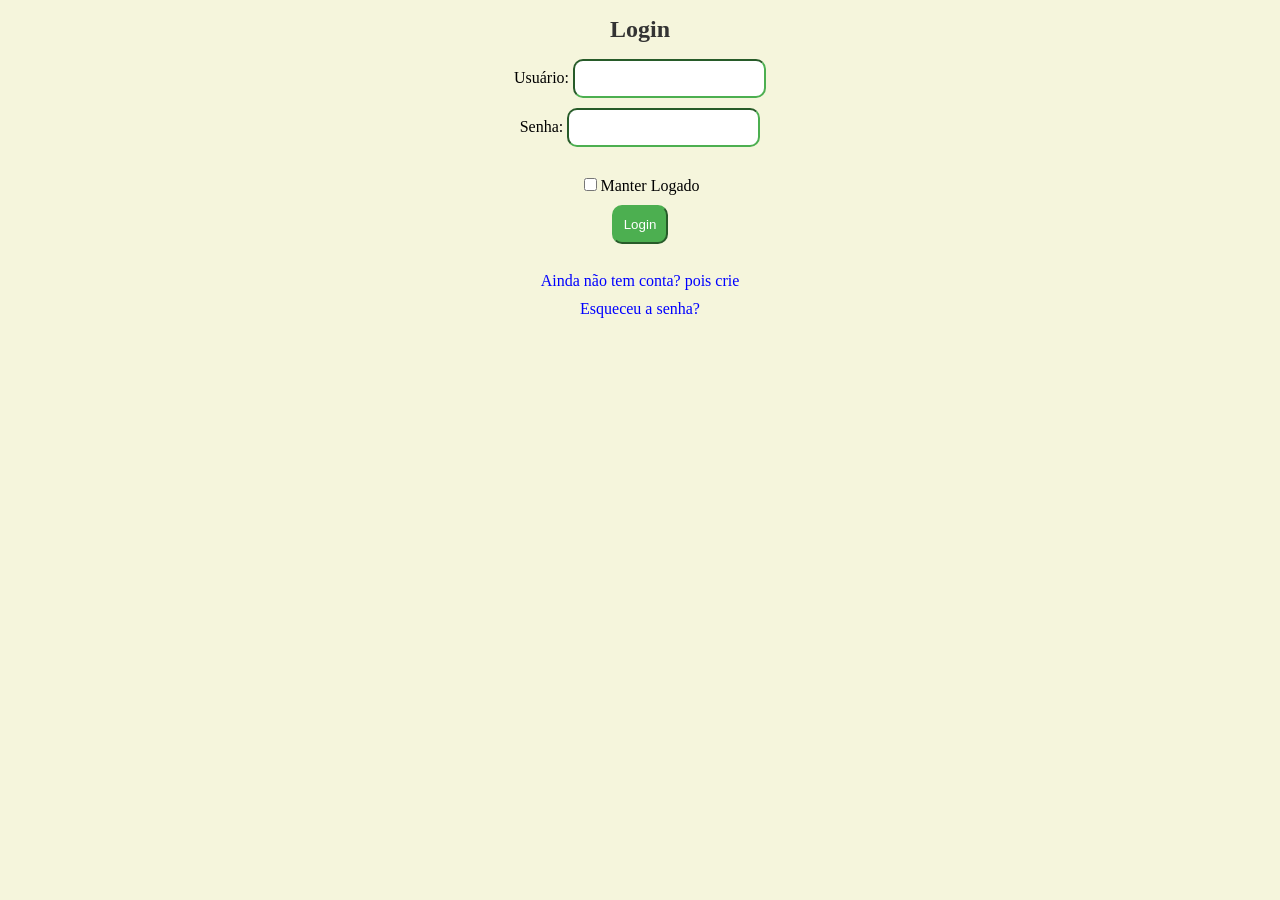
<file: index.html>
<!DOCTYPE html>
<html lang="en">
<head>
    <meta charset="UTF-8">
    <meta name="viewport" content="width=device-width, initial-scale=1.0">
    <title>Formulário de Login</title>
    <link rel="stylesheet" href="./css/global.css">
    </head>
<body>
    <form action="home.html" method="post">
        
            <h1 id="logar">Login</h1>

            <p>
            <label for="usuario">Usuário:</label>
            <input name="usuario" type="text" required>
            </p>

            <p>
            <label for="senha">Senha:</label>
            <input name="senha" type="password"><br><br>
            </p>
            <p>
                <label >
                <input type="checkbox" name="manterLogado" value="sim">Manter Logado
                </label>
            </p>
            <button type="submit"><a href="home.html" id="coisa">Login</a></button><br><br>
            <p>
            <a href="https://cesaragl.github.io/meuPrimeiroProjetoHTML2/cadastro.html" id="algo">Ainda não tem conta? pois crie</a>
            </p>
            <p>
            <a href="https://cesaragl.github.io/meuPrimeiroProjetoHTML2/esqueceu.html" id="certo">Esqueceu a senha?</a>
            </p>

        
    </form>
</body>
</html>
</file>
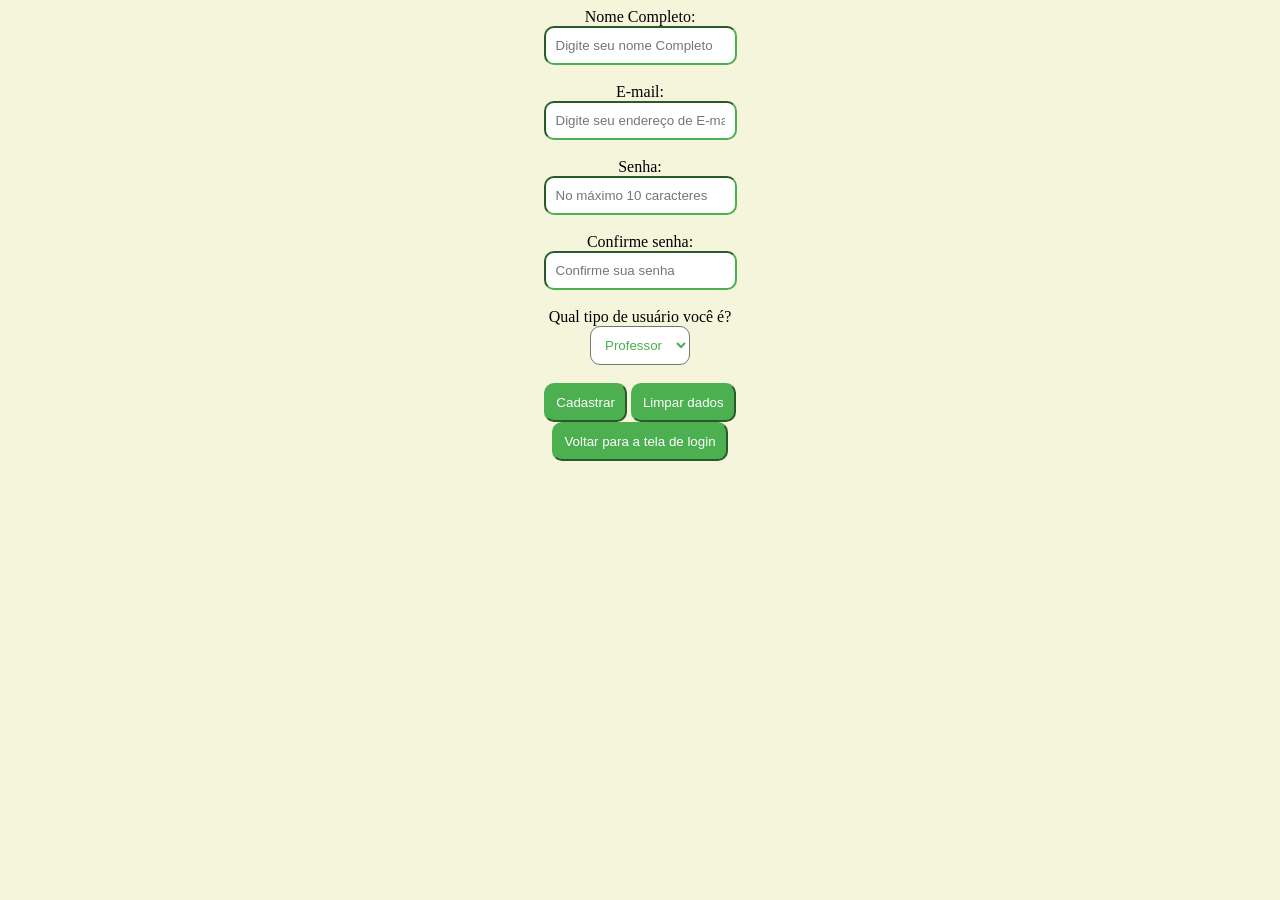
<file: cadastro.html>
<!DOCTYPE html>
<html lang="pt-br">
<head>
    <meta charset="UTF-8">
    <meta name="viewport" content="width=device-width, initial-scale=1.0">
    <link rel="stylesheet" href="./css/global.css">
    <title>Formulário</title>
</head>
<body>
    <form action="index.html" method="post">
        <label for="nome">Nome Completo:</label><br>
        <input name="nome" id="nome" type="text" placeholder="Digite seu nome Completo" required><br><br>

        <label for="endereco">E-mail:</label><br>
        <input name="endereco" id="endereco" type="email" placeholder="Digite seu endereço de E-mail" required><br><br>

        <label for="senha">Senha:</label><br>
        <input name="senha" id="senha" type="password" placeholder="No máximo 10 caracteres" maxlength="10" required><br><br>

        <label for="confirme">Confirme senha:</label><br>
        <input name="confirme" id="confirme" type="password" placeholder="Confirme sua senha" maxlength="10" required><br><br>

        <label for="tipo">Qual tipo de usuário você é?</label><br>
        <select name="tipo" id="tipo">
            <option value="professor">Professor</option>
            <option value="aluno">Aluno</option>
            <option value="jogador">Jogador</option>
        </select><br><br>

        <button type="submit"><a href="sucesso.html">Cadastrar</a></button>
        <button type="reset">Limpar dados</button>
    </form>
        <button><a href="index.html">Voltar para a tela de login</a></button>

</body>
</html>
</file>
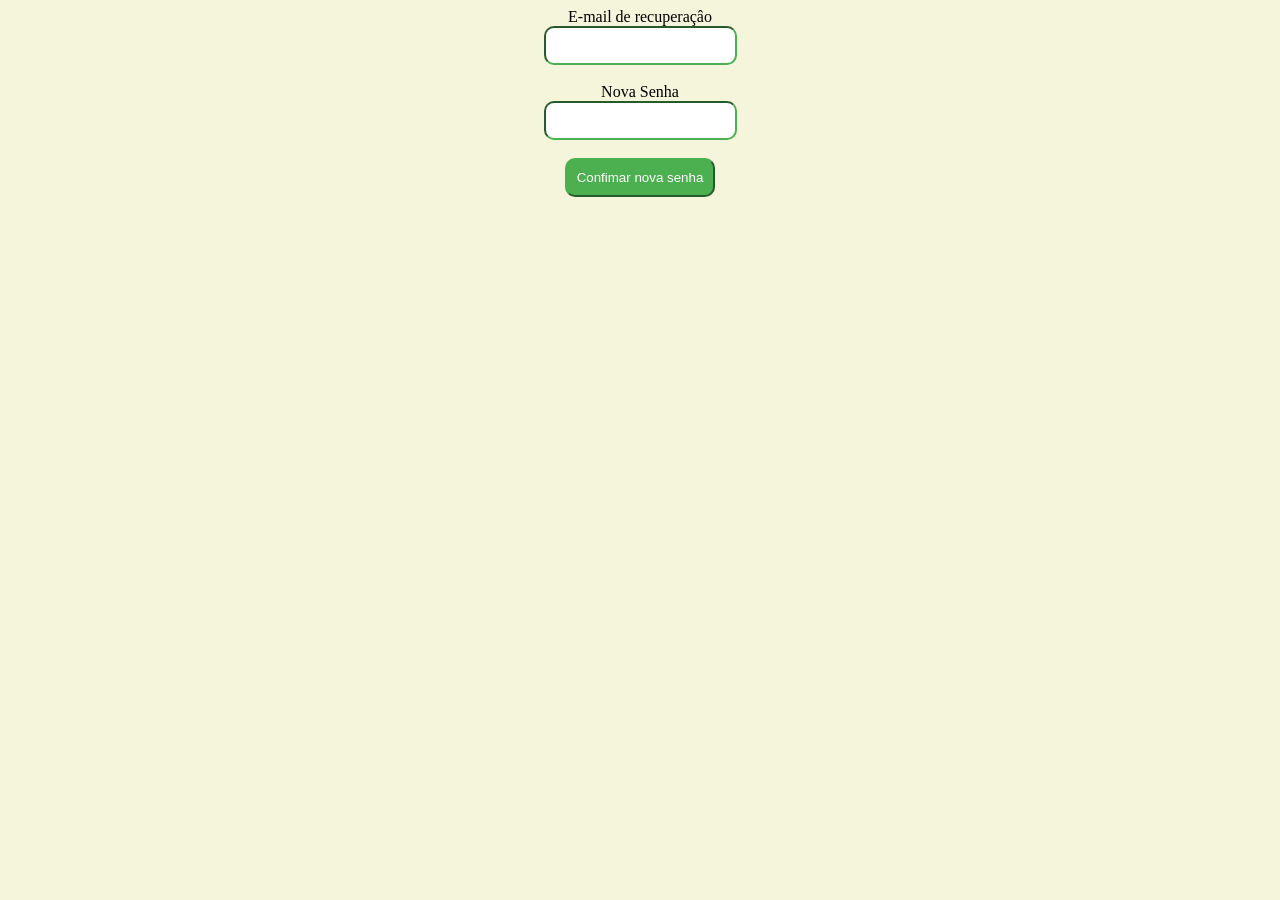
<file: esqueceu.html>
<!DOCTYPE html>
<html lang="pt-br">
<head>
    <meta charset="UTF-8">
    <meta name="viewport" content="width=device-width, initial-scale=1.0">
    <link rel="stylesheet" href="./css/global.css">
    <title>Esqueceu a senha arrombado?</title>
</head>
<body>
    <form action="senha.html" method="post">
        <label for="endereco">E-mail de recuperaçâo</label><br>
        <input type="email" required><br><br>

        <label for="nova">Nova Senha</label><br>
        <input type="password" required><br><br>

        <button type="submit"><a href="senha.html">Confimar nova senha</a></button>
    </form>
</body>
</html>
</file>
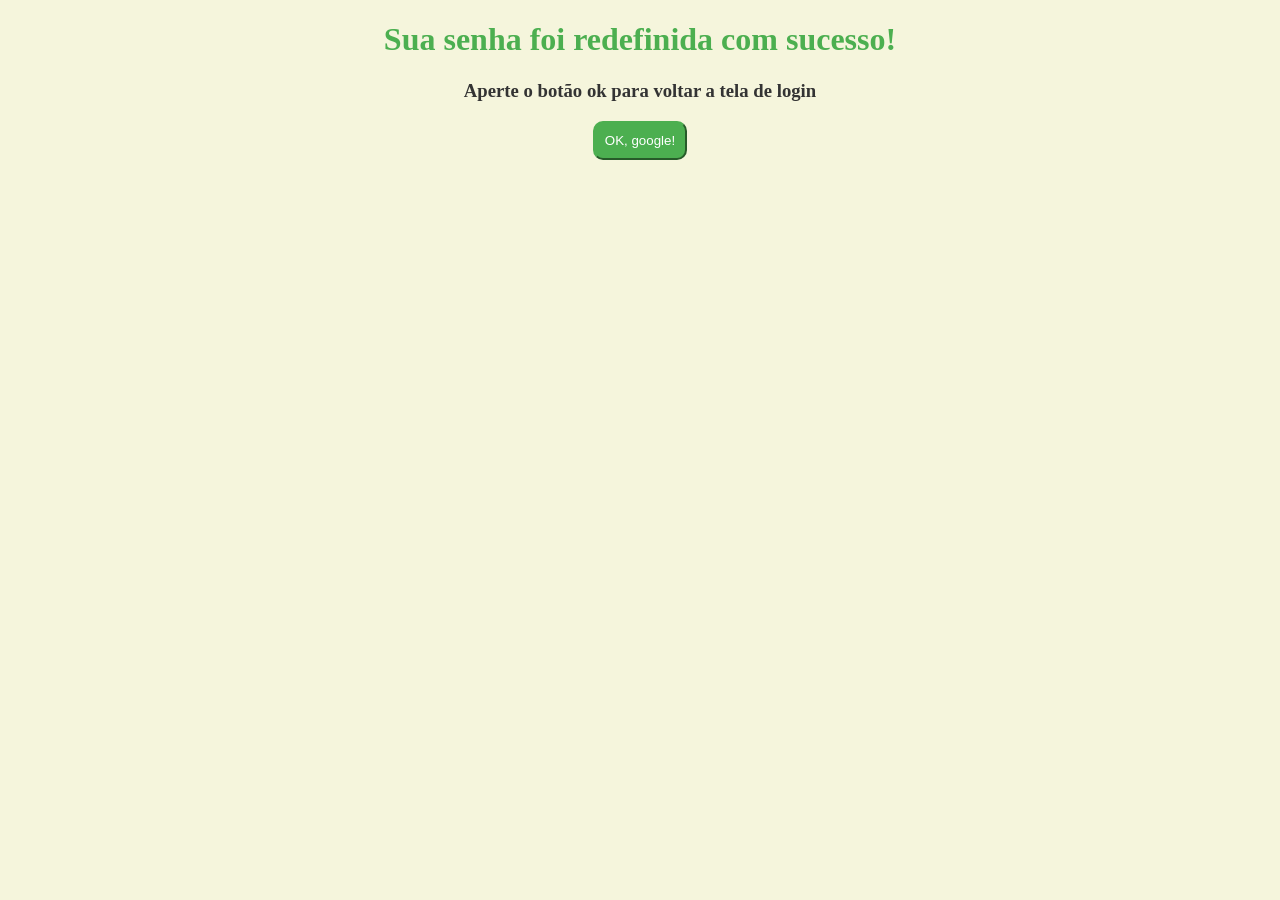
<file: senha.html>
<!DOCTYPE html>
<html lang="pt-br">
<head>
    <meta charset="UTF-8">
    <meta name="viewport" content="width=device-width, initial-scale=1.0">
    <link rel="stylesheet" href="./css/global.css">
    <title>Senha redefinida</title>
</head>
<body>
    <h1>Sua senha foi redefinida com sucesso!</h1>
    <h3>Aperte o botão ok para voltar a tela de login</h3>
    <button><a href="index.html">OK, google!</a></button>
</body>
</html>
</file>
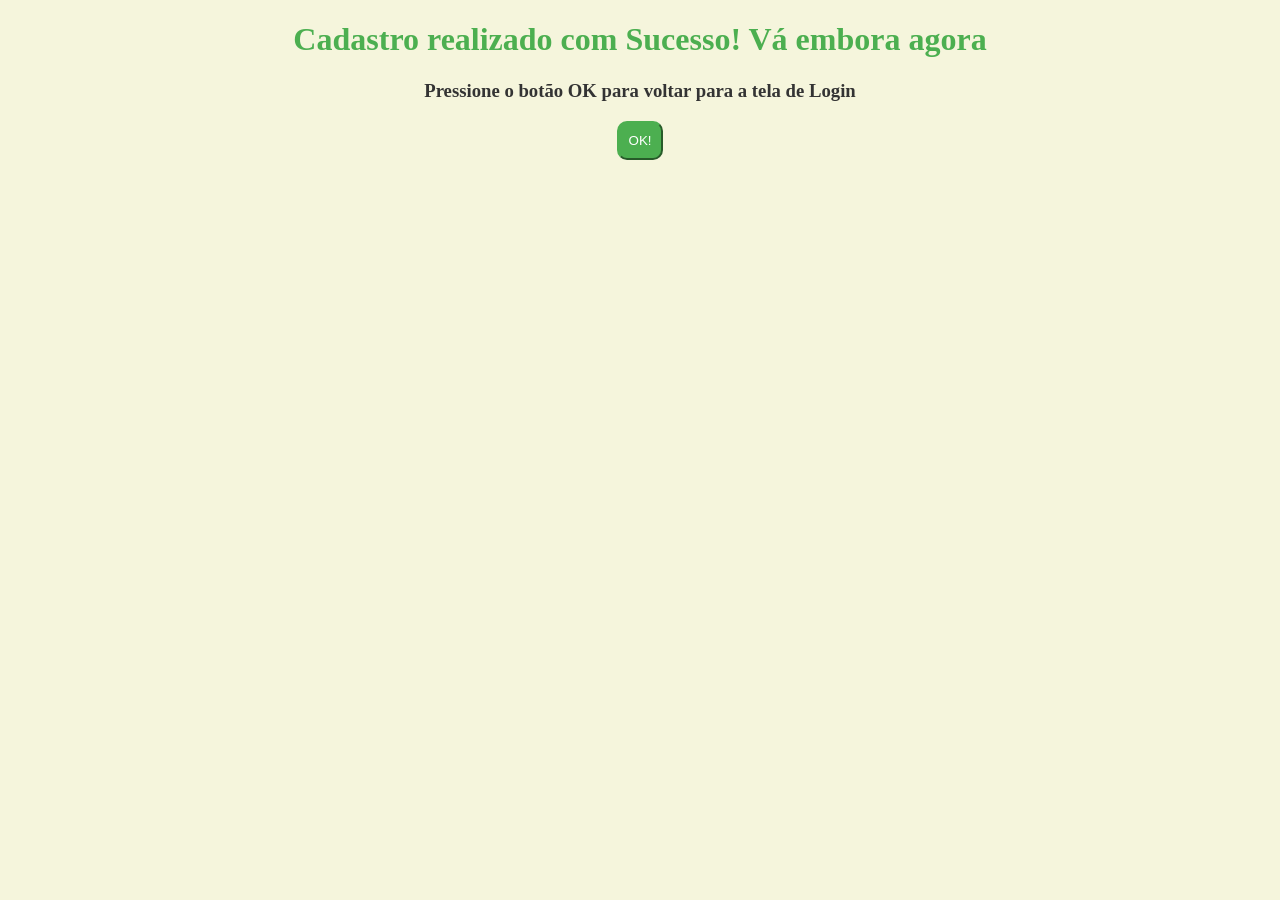
<file: sucesso.html>
<!DOCTYPE html>
<html lang="pt-br">
<head>
    <meta charset="UTF-8">
    <meta name="viewport" content="width=device-width, initial-scale=1.0">
    <link rel="stylesheet" href="./css/global.css">
    <title>Sucesso no Cadastro</title>
</head>
<body>
    <h1>Cadastro realizado com Sucesso! Vá embora agora</h1>
    <h3>Pressione o botão OK para voltar para a tela de Login</h3>
    <button><a href="index.html">OK!</a></button>
</body>
</html>
</file>
<file: css/global.css>
body {
    background: beige;
    font-family: cursive;
    font-size: 16px;
    text-align: center;
}

h1#logar {
    color: #333;
    font-size: 24px;
}
h1 {
    color: #4CAF50;
}
h3 {
    color: #333;
}
button {
    background-color: #4CAF50;
    color: white;
    padding: 10px;
    border-color: #4CAF50;
    border-radius: 10px;
    cursor: pointer;
}
p {
    margin: 10px 0;
}
a#coisa {
    text-decoration: none;
    color: inherit;
}
a#algo {
    color: blue;
}
a#certo {
    color: blue;
}
a {
    text-decoration: none;
    color: inherit;
}
input {
     background-color: white;
    color: #4CAF50;
    padding: 10px;
    border-color: #4CAF50;
    border-radius: 10px;
}
select#tipo {
    background-color: white;
    color: #4CAF50;
    padding: 10px;
    border-radius: 10px;
}

h5 {
    color: white;
}
</file>
